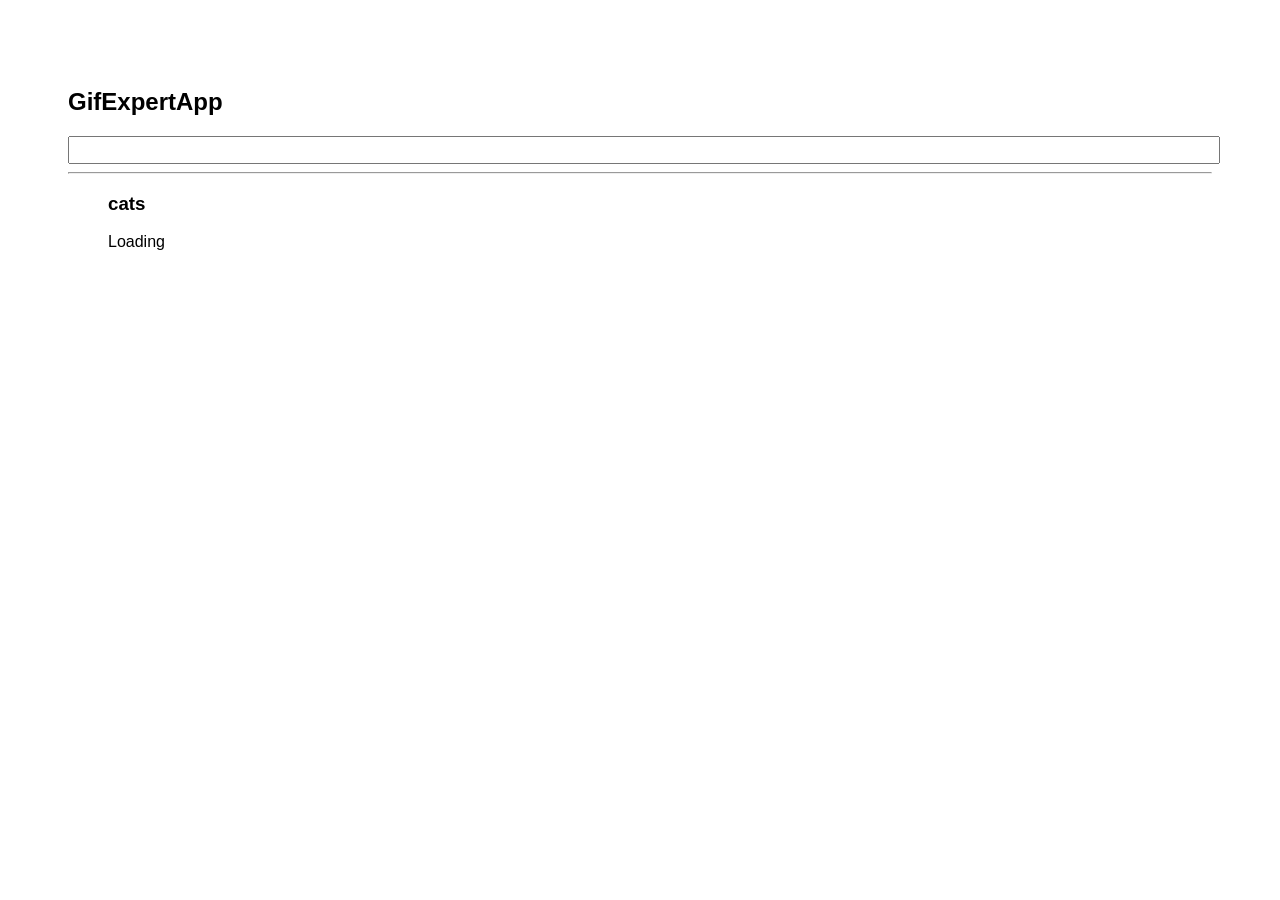
<file: docs/index.html>
<!DOCTYPE html>
<html lang="en">
  <head>
    <meta charset="utf-8" />
    <link rel="icon" href="./favicon.ico" />
    <meta name="viewport" content="width=device-width,initial-scale=1" />
    <meta name="theme-color" content="#000000" />
    <meta
      name="description"
      content="Web site created using create-react-app"
    />
    <link rel="apple-touch-icon" href="./logo192.png" />
    <link rel="manifest" href="./manifest.json" />
    <link
      rel="stylesheet"
      href="https://cdnjs.cloudflare.com/ajax/libs/animate.css/4.1.1/animate.min.css"
    />
    <title>GifExpertApp</title>
    <link href="./static/css/main.e5e05204.chunk.css" rel="stylesheet" />
  </head>
  <body>
    <noscript>You need to enable JavaScript to run this app.</noscript>
    <div id="root"></div>
    <script>
      !(function (e) {
        function r(r) {
          for (
            var n, p, f = r[0], i = r[1], l = r[2], c = 0, s = [];
            c < f.length;
            c++
          )
            (p = f[c]),
              Object.prototype.hasOwnProperty.call(o, p) &&
                o[p] &&
                s.push(o[p][0]),
              (o[p] = 0);
          for (n in i)
            Object.prototype.hasOwnProperty.call(i, n) && (e[n] = i[n]);
          for (a && a(r); s.length; ) s.shift()();
          return u.push.apply(u, l || []), t();
        }
        function t() {
          for (var e, r = 0; r < u.length; r++) {
            for (var t = u[r], n = !0, f = 1; f < t.length; f++) {
              var i = t[f];
              0 !== o[i] && (n = !1);
            }
            n && (u.splice(r--, 1), (e = p((p.s = t[0]))));
          }
          return e;
        }
        var n = {},
          o = { 1: 0 },
          u = [];
        function p(r) {
          if (n[r]) return n[r].exports;
          var t = (n[r] = { i: r, l: !1, exports: {} });
          return e[r].call(t.exports, t, t.exports, p), (t.l = !0), t.exports;
        }
        (p.m = e),
          (p.c = n),
          (p.d = function (e, r, t) {
            p.o(e, r) ||
              Object.defineProperty(e, r, { enumerable: !0, get: t });
          }),
          (p.r = function (e) {
            "undefined" != typeof Symbol &&
              Symbol.toStringTag &&
              Object.defineProperty(e, Symbol.toStringTag, { value: "Module" }),
              Object.defineProperty(e, "__esModule", { value: !0 });
          }),
          (p.t = function (e, r) {
            if ((1 & r && (e = p(e)), 8 & r)) return e;
            if (4 & r && "object" == typeof e && e && e.__esModule) return e;
            var t = Object.create(null);
            if (
              (p.r(t),
              Object.defineProperty(t, "default", { enumerable: !0, value: e }),
              2 & r && "string" != typeof e)
            )
              for (var n in e)
                p.d(
                  t,
                  n,
                  function (r) {
                    return e[r];
                  }.bind(null, n)
                );
            return t;
          }),
          (p.n = function (e) {
            var r =
              e && e.__esModule
                ? function () {
                    return e.default;
                  }
                : function () {
                    return e;
                  };
            return p.d(r, "a", r), r;
          }),
          (p.o = function (e, r) {
            return Object.prototype.hasOwnProperty.call(e, r);
          }),
          (p.p = "/");
        var f = (this["webpackJsonpgif-expert-app"] =
            this["webpackJsonpgif-expert-app"] || []),
          i = f.push.bind(f);
        (f.push = r), (f = f.slice());
        for (var l = 0; l < f.length; l++) r(f[l]);
        var a = i;
        t();
      })([]);
    </script>
    <script src="./static/js/2.c2141f2b.chunk.js"></script>
    <script src="./static/js/main.5bdf6cf9.chunk.js"></script>
  </body>
</html>
</file>
<file: docs/static/css/main.e5e05204.chunk.css>
*{font-family:Helvetica,Arial,sans-serif}body{padding:60px}input{width:100%;font-size:1.2rem;color:grey}.card-grid{display:flex;flex-direction:row;flex-wrap:wrap}.card{align-content:center;border:1px solid grey;border-radius:6px;margin-bottom:10px;overflow:hidden}.card p{padding:5px;text-align:center}.card img{max-height:170px}
/*# sourceMappingURL=main.e5e05204.chunk.css.map */
</file>
